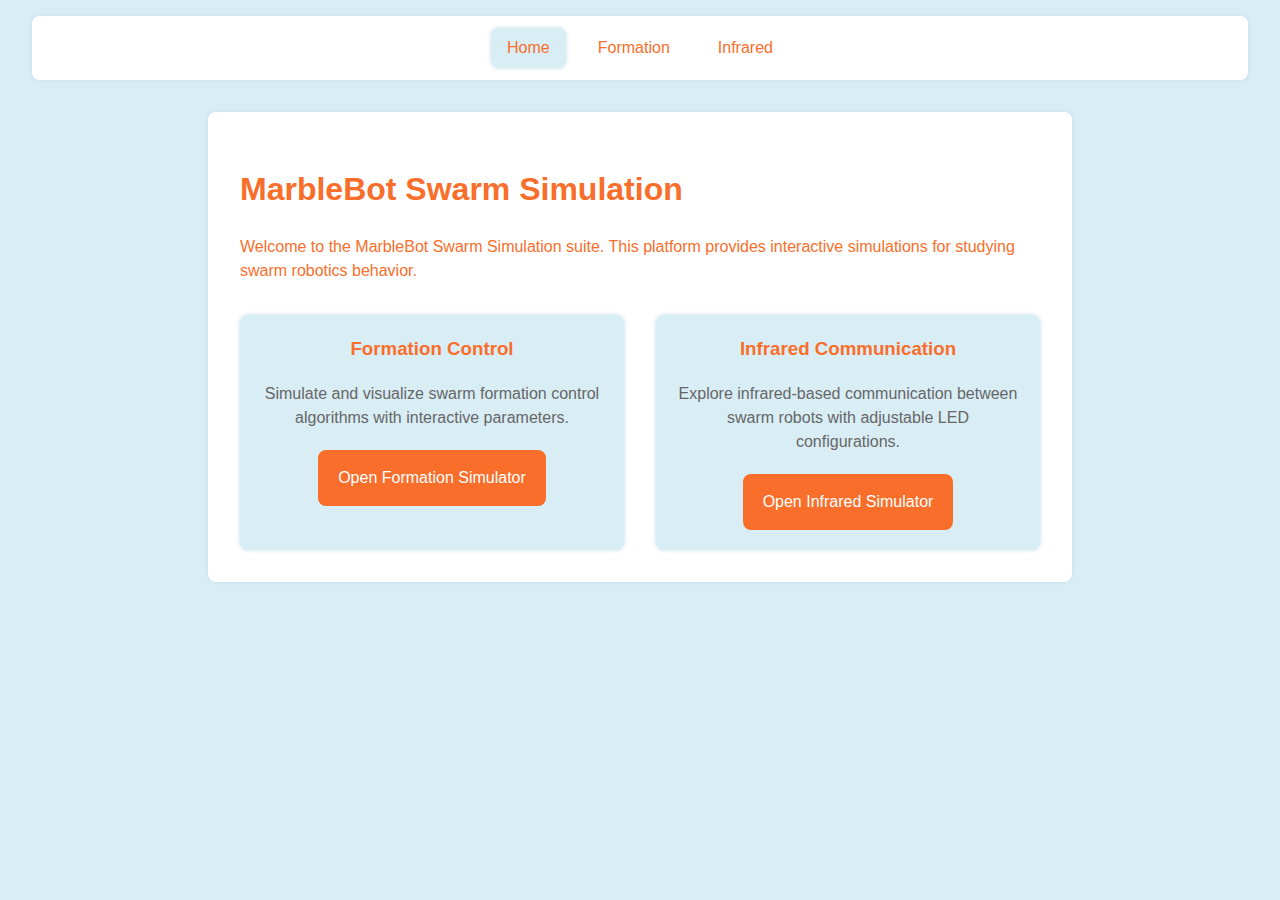
<file: index.html>
<!DOCTYPE html>
<html lang="en">
<head>
    <meta charset="UTF-8">
    <meta name="viewport" content="width=device-width, initial-scale=1.0">
    <title>MarbleBot Swarm Simulation</title>
    <link rel="stylesheet" href="/style.css">
</head>
<body>
    <nav class="navbar">
        <a href="/" class="active">Home</a>
        <a href="/formation/index.html">Formation</a>
        <a href="/infrared/index.html">Infrared</a>
    </nav>
    
    <div class="content">
        <h1>MarbleBot Swarm Simulation</h1>
        <p>Welcome to the MarbleBot Swarm Simulation suite. This platform provides interactive simulations for studying swarm robotics behavior.</p>
        
        <div class="simulation-grid">
            <div class="simulation-card">
                <h3>Formation Control</h3>
                <p>Simulate and visualize swarm formation control algorithms with interactive parameters.</p>
                <a href="/formation/index.html" class="btn">Open Formation Simulator</a>
            </div>
            
            <div class="simulation-card">
                <h3>Infrared Communication</h3>
                <p>Explore infrared-based communication between swarm robots with adjustable LED configurations.</p>
                <a href="/infrared/index.html" class="btn">Open Infrared Simulator</a>
            </div>
        </div>
    </div>
</body>
</html>
</file>
<file: style.css>
:root {
    /* Colors */
    --background-color: #d9edf5;
    --secondary-background-color: #d9edf5;
    --foreground-color: #F96E2A;
    --text-color: #666;
    --border-color: #ccc;
    --white: #fff;
    --accent-color: #F96E2A;

    /* Spacing */
    --spacing-xs: 0.25rem;
    --spacing-sm: 0.5rem;
    --spacing-md: 1rem;
    --spacing-lg: 1.25rem;
    --spacing-xl: 2rem;

    /* Sizes */
    --base-font-size: 1rem;
    --small-font-size: 0.875rem;
    --smaller-font-size: 0.75rem;
    --sidebar-width: 20rem;
    --control-panel-width: 25rem;

    /* Effects */
    --box-shadow: 0 0 0.25rem #c3dfe9;
    --box-shadow-lg: 0 0.125rem 0.25rem rgba(0, 0, 0, 0.1);
    --border-radius-sm: 0.5rem;
}

html, body {
    font-family: 'Open Sans', sans-serif;
    font-size: 16px;
    line-height: 1.5;
    color: var(--foreground-color);
    background-color: var(--background-color);
    margin: 0;
    padding: 0;
}

.simulation-canvas {
    display: block;
    margin: 0;
    padding: 0;
    position: absolute;
    top: 0;
    left: 0;
}

button {
    cursor: pointer;
    height: var(--spacing-xl);
    padding: var(--spacing-sm);
    background-color: var(--white);
    box-shadow: var(--box-shadow-lg);
    border: 0;
    border-radius: var(--border-radius-sm);
    color: var(--foreground-color);
}

select {
    color: var(--foreground-color);
}

#p5Canvas {
    width: calc(100vw - var(--control-panel-width));
    height: calc(100vh - var(--spacing-xl) * 2);
}

#simulation-container {
    position: relative;
    width: calc(100vw - var(--control-panel-width));
    height: calc(100vh - var(--spacing-xl) * 4.5);
    margin: var(--spacing-xl) 0 var(--spacing-xl) var(--spacing-xl);
}

#parameters {
    display: flex;
    position: absolute;
    top: calc(var(--spacing-xl) * 3.5);
    right: 0;
    width: var(--sidebar-width);
    height: calc(100vh - 4*var(--spacing-xl));
    padding: 0 var(--spacing-md);
    flex-direction: column;
    background-color: var(--secondary-background-color);
    /* box-shadow: var(--box-shadow); */
    overflow-y: scroll;
}

.control-panel {
    width: 100%;
}

.control-panel h3 {
    margin-top: var(--spacing-lg);
    margin-bottom: var(--spacing-sm);
    color: var(--foreground-color);
    border-bottom: 1px solid var(--border-color);
    padding-bottom: var(--spacing-sm);
}

.error-controls,
.formation-controls {
    background-color: var(--white);
    padding: var(--spacing-md);
    border-radius: var(--border-radius-sm);
    box-shadow: var(--box-shadow-lg);
    margin-bottom: var(--spacing-md);
}

.slider-container {
    margin-bottom: var(--spacing-md);
}

.slider-container label {
    display: flex;
    flex-direction: row;
    justify-content: space-between;
    gap: 0.3rem;
    align-items: center;
    margin-bottom: var(--spacing-sm);
    color: var(--text-color);
    font-size: var(--small-font-size);
}

/* Styling for range input (slider) */
.slider-container input[type="range"] {
    -webkit-appearance: none;
    width: 80%;
    height: 0.25rem;
    border-radius: var(--border-radius-sm);
    background: var(--border-color);
    margin: var(--spacing-xs) 0;
}

.slider-container input[type="range"]::-webkit-slider-thumb {
    -webkit-appearance: none;
    height: 1rem;
    width: 1rem;
    border-radius: 50%;
    background: var(--accent-color);
    border: 2px solid var(--secondary-background-color);
    cursor: pointer;
}

.slider-container input[type="range"]::-moz-range-thumb {
    height: 1rem;
    width: 1rem;
    border-radius: 50%;
    background: var(--accent-color);
    border: 2px solid var(--secondary-background-color);
    cursor: pointer;
}

.slider-container span {
    font-size: var(--smaller-font-size);
    color: var(--text-color);
    display: inline-block;
    margin-left: var(--spacing-sm);
}

.slider-container select {
    width: 100%;
    padding: var(--spacing-sm);
    border-radius: var(--border-radius-sm);
    border: 1px solid var(--border-color);
    background-color: var(--white);
    font-size: var(--small-font-size);
}

.visualization-controls {
    margin-top: var(--spacing-lg);
    padding: var(--spacing-sm);
    background-color: rgba(255, 255, 255, 0.1);
    border-radius: var(--border-radius-sm);
}

.visualization-controls h4 {
    margin: 0 0 var(--spacing-sm) 0;
}

.toggle-container label {
    display: flex;
    align-items: center;
    cursor: pointer;
    font-size: var(--small-font-size);
    margin: 0;
}

/* Custom checkbox styling */
.toggle-container input[type="checkbox"] {
    -webkit-appearance: none;
    -moz-appearance: none;
    appearance: none;
    width: 1rem;
    height: 1rem;
    border: 2px solid var(--secondary-background-color);
    border-radius: 0.25rem;
    margin-right: var(--spacing-sm);
    cursor: pointer;
    position: relative;
    background: var(--white);
}

.toggle-container input[type="checkbox"]:checked {
    background: var(--secondary-background-color);
}

.toggle-container input[type="checkbox"]:checked::before {
    content: '';
    position: absolute;
    left: 0.2rem;
    top: 0.2rem;
    width: 0.4rem;
    height: 0.4rem;
    background: var(--accent-color);
    border-radius: 0.125rem;
}

.emission-curve-controls,
.reception-curve-controls {
    background-color: var(--white);
    padding: var(--spacing-md);
    border-radius: var(--border-radius-sm);
    box-shadow: var(--box-shadow-lg);
    display: flex;
    flex-direction: column;
    gap: var(--spacing-md);
    align-items: center;
}

#curveEditor,
#receptionCurveEditor {
    width: 100%;
    height: auto;
    background: var(--white);
    border-radius: var(--border-radius-sm);
}

#resetCurve,
#resetReceptionCurve {
    width: 100%;
}

/* Control Section Styles */
.control-section {
    margin-bottom: var(--spacing-md);
}

.section-header {
    display: flex;
    justify-content: space-between;
    align-items: center;
    margin-bottom: var(--spacing-sm);
    cursor: pointer;
}

.section-header h3 {
    margin: var(--spacing-sm) 0;
    padding: 0;
    border: none;
}

.toggle-section {
    background: none;
    border: none;
    padding: var(--spacing-xs);
    cursor: pointer;
    box-shadow: none;
    color: var(--foreground-color);
}

.toggle-section .arrow {
    display: inline-block;
    transition: transform 0.3s ease;
}

.toggle-section.collapsed .arrow {
    transform: rotate(-90deg);
}

.section-content {
    transition: max-height 0.3s ease-out, opacity 0.3s ease-out, margin 0.3s ease-out;
    overflow: hidden;
    max-height: 1000px;
    opacity: 1;
    margin-bottom: var(--spacing-md);
}

.section-content.collapsed {
    max-height: 0;
    opacity: 0;
    margin: 0;
}

.toggle-section.collapsed .arrow {
    transform: rotate(-90deg);
}

/* Navigation */
.navbar {
    background-color: var(--white);
    height: calc(2 * var(--spacing-xl));
    margin: var(--spacing-md) var(--spacing-xl);
    box-shadow: var(--box-shadow);
    display: flex;
    align-items: center;
    justify-content: center;
    border-radius: var(--border-radius-sm);
}

.navbar a {
    color: var(--foreground-color);
    text-decoration: none;
    padding: var(--spacing-sm) var(--spacing-md);
    margin: 0 var(--spacing-sm);
    border-radius: var(--border-radius-sm);
    transition: background-color 0.3s;
}

.navbar a:hover {
    background: var(--background-color);
}

.navbar a.active {
    background: var(--background-color);
    box-shadow: var(--box-shadow);
}

/* Homepage */
.content {
    max-width: 800px;
    margin: var(--spacing-xl) auto;
    padding: var(--spacing-xl);
    background: var(--white);
    border-radius: var(--border-radius-sm);
    box-shadow: var(--box-shadow);
}

.simulation-grid {
    display: grid;
    grid-template-columns: repeat(auto-fit, minmax(300px, 1fr));
    gap: var(--spacing-xl);
    margin-top: var(--spacing-xl);
}

.simulation-card {
    background: var(--background-color);
    padding: var(--spacing-lg);
    border-radius: var(--border-radius-sm);
    text-align: center;
    box-shadow: var(--box-shadow);
}

.simulation-card h3 {
    margin-top: 0;
    color: var(--foreground-color);
}

.simulation-card p {
    color: var(--text-color);
    margin-bottom: var(--spacing-lg);
}

.btn {
    display: inline-block;
    padding: var(--spacing-md) var(--spacing-lg);
    background: var(--foreground-color);
    color: var(--white);
    text-decoration: none;
    border-radius: var(--border-radius-sm);
    transition: opacity 0.3s;
}

.btn:hover {
    opacity: 0.9;
}

.simulation-controls {
    background-color: var(--white);
    padding: var(--spacing-md);
    border-radius: var(--border-radius-sm);
    box-shadow: var(--box-shadow-lg);
    display: flex;
    flex-direction: column;
    gap: var(--spacing-md);
}

.button-group {
    display: flex;
    gap: var(--spacing-sm);
}

.primary-button {
    background-color: var(--accent-color);
    color: var(--white);
}

.primary-button:hover {
    background-color: var(--accent-color-dark);
}

.chart-container {
    width: 100%;
    height: 400px;
    background-color: var(--white);
    border-radius: var(--border-radius-sm);
    padding: var(--spacing-sm);
}
</file>
